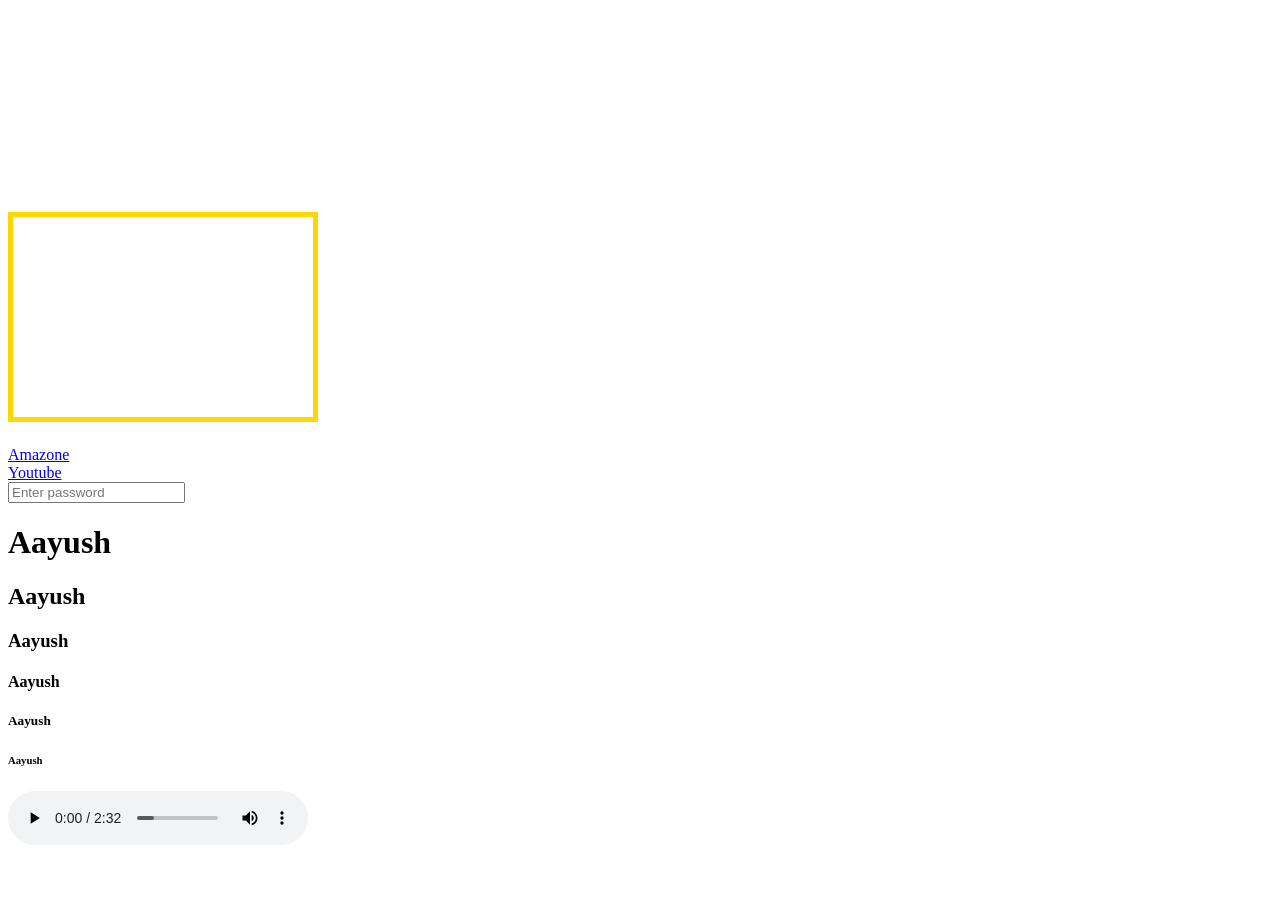
<file: day1/index.html>
<!DOCTYPE html>

<html>

<head>

    <style>

        .map
        {
            height: 200px;
            width: 300px;
        }

        .video
        {
            height: 200px;
            width: 300px;
            border: 5px solid gold
        }

    </style>

</head>

<body>

    <div>

        <iframe class = "map" src="https://www.google.com/maps/embed?pb=!1m14!1m12!1m3!1d28491.852061681362!2d75.8351654!3d26
        .792792799999997!2m3!1f0!2f0!3f0!3m2!1i1024!2i768!4f13.1!5e0!3m2!1sen!2sin!4v1789706855844!5m2!1sen!2sin" width="600" height="450" 
        style="border:0;" allowfullscreen="" loading="lazy" referrerpolicy="strict-origin-when-cross-origin"></iframe>

    </div>

    <div>
        <iframe class = "video" width="560" height="315" src="https://www.youtube.com/embed/bZxAKA69xqg?si=HbD8mLxQsSxewou8" title="YouTube video player" frameborder="0" allow="accelerometer; autoplay; clipboard-write; encrypted-media; gyroscope; picture-in-picture; web-share" referrerpolicy="strict-origin-when-cross-origin" allowfullscreen></iframe>
    </div>

    <div style = "margin-top: 20px;">

        <a href = "https://www.amazon.com/">Amazone</a>

        <br>

        <a href = "https://www.youtube.com/">Youtube</a>        

    </div>

    <div>

        <input type = "password" placeholder = "Enter password">

    </div>

    <h1>Aayush</h1>
    <h2>Aayush</h2>
    <h3>Aayush</h3>
    <h4>Aayush</h4>
    <h5>Aayush</h5>
    <h6>Aayush</h6>  
    
    <audio controls>

        <source src = "mickeyscat-moment-of-peace-mickeyscat-554494.mp3">

    </audio>

</body>

</html>
</file>
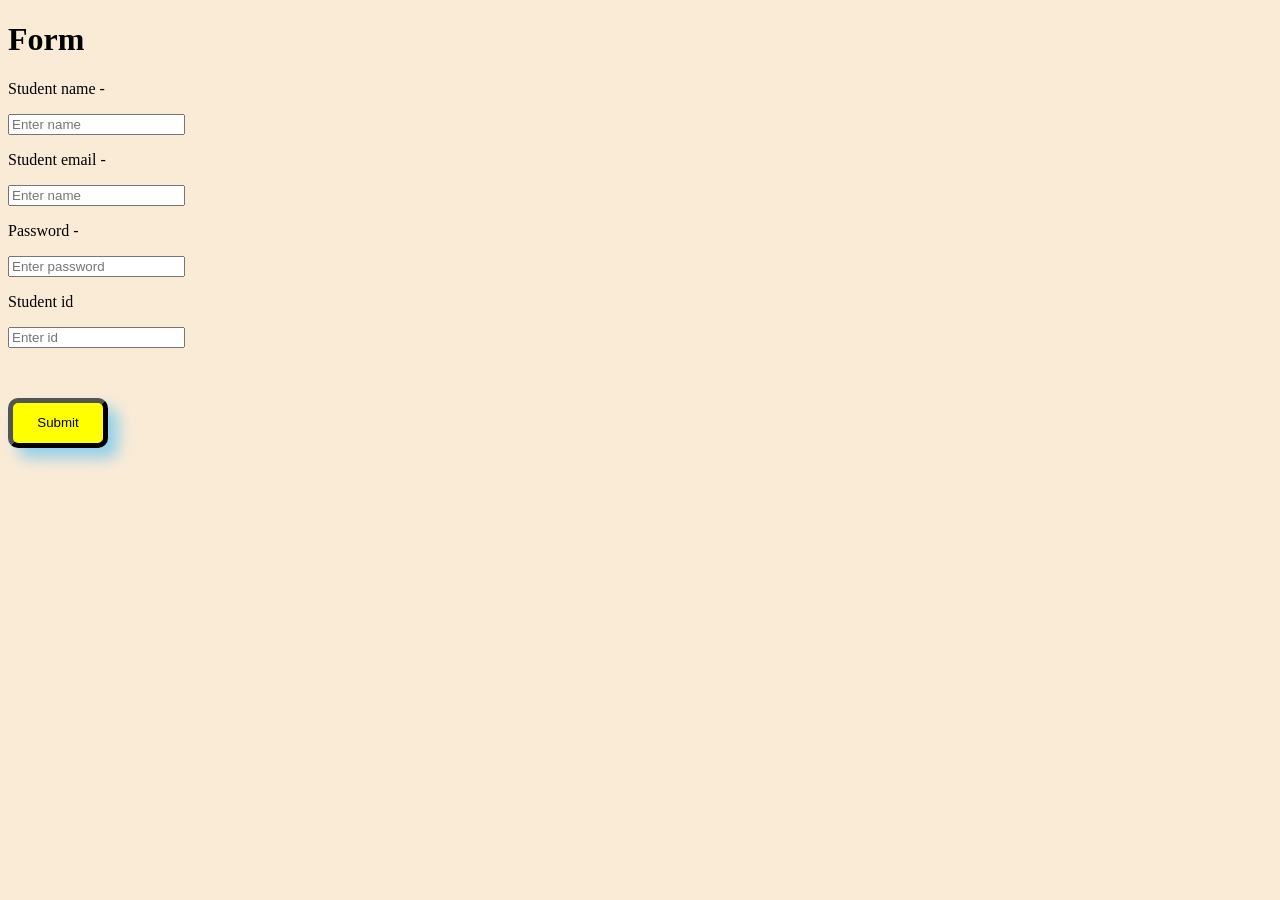
<file: day1/form.html>
<!DOCTYPE html>

<html>
    <head>

        <style>

            body
            {
                background-color: antiquewhite;
            }

            .submit
            {
                margin-top: 50px;
                height: 50px;
                width: 100px;
                background-color: yellow;
                color: black;
                border-radius: 10px;
                border-width: 5px;
                box-shadow: 10px 10px 15px rgb(144, 208, 233);
            }

        </style>

    </head>

    <body>

        <h1>Form</h1>

        <form action = "form-take.html">

            <p>Student name -</p>

            <input placeholder = "Enter name">

            <p>Student email -</p>

            <input type = "email" placeholder = "Enter name">

            <p>Password -</p>

            <input type = "password" placeholder = "Enter password">

            <p>Student id</p>

            <input type = "number" placeholder = "Enter id">

            <br>

            <button class = "submit">Submit</button>
        

        </form>

    </body>
</html>
</file>
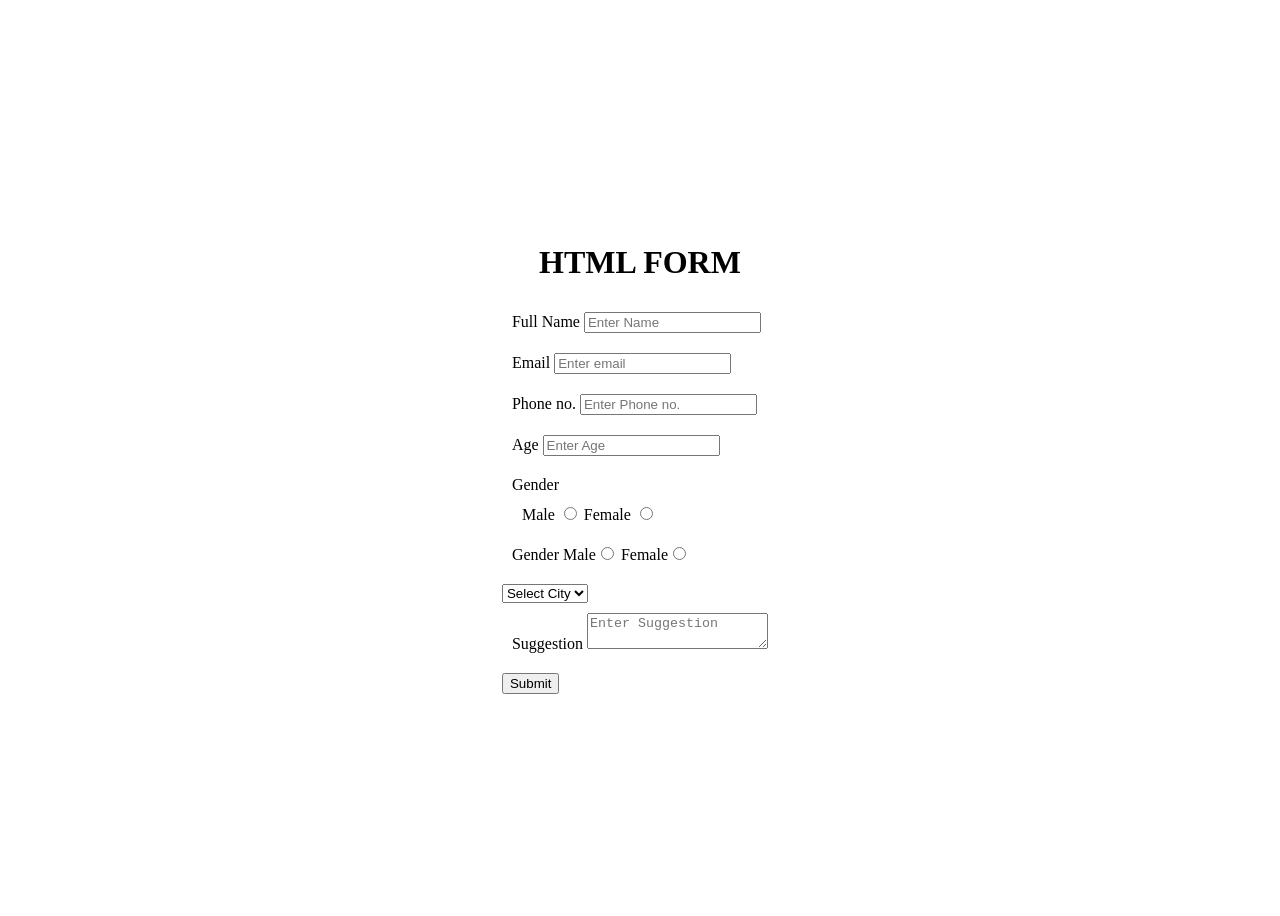
<file: day3/form.html>
<!DOCTYPE html>

<html lang="en">

<head>

    <meta charset="UTF-8">  <!--help to show text without this text will decript into binary -->

    <meta name="viewport" content="width=device-width, initial-scale=1.0">

    <title>Document</title>

    <link rel = "stylesheet" href = "form.css">

</head>

<body>

    <h1>HTML FORM</h1>

    <form action = "">

        <div>
            
            <label>Full Name </label>
    
            <input type = "text" placeholder = "Enter Name" required>

        </div>

        <div>

            <label>Email </label>
    
            <input type = "email" placeholder = "Enter email" required>

        </div>

        <div>

            <label>Phone no. </label>
    
            <input type = "tel" placeholder = "Enter Phone no." required>
            
        </div>

        <div>

            <label>Age </label>
    
            <input type = "number" placeholder = "Enter Age" required>
            
        </div>

        <div>

            <label>Gender </label>
            
            <div>

                <label>Male </label>
                <input type = "radio" name = "gender" required>

                <label>Female </label>
                <input type = "radio" name = "gender" required>

            </div>
            
        </div>

        <div>

            <label>Gender </label>
    
            Male<input type = "radio" name = "gender">

            Female<input type = "radio" name = "gender">
            
            </div>

                <select>

                    <option>Select City</option>
                    <option>Ajmer</option>
                    <option>Jaipur</option>
                    <option>Kota</option>
                    <option>Noida</option>
                    
                </select>

            <div>

            <label>Suggestion</label>

            <textarea placeholder = "Enter Suggestion" row = "2"></textarea>
            
        </div>

        <button type = "submit">Submit</button>

    </form>
    
</body>
</html>
</file>
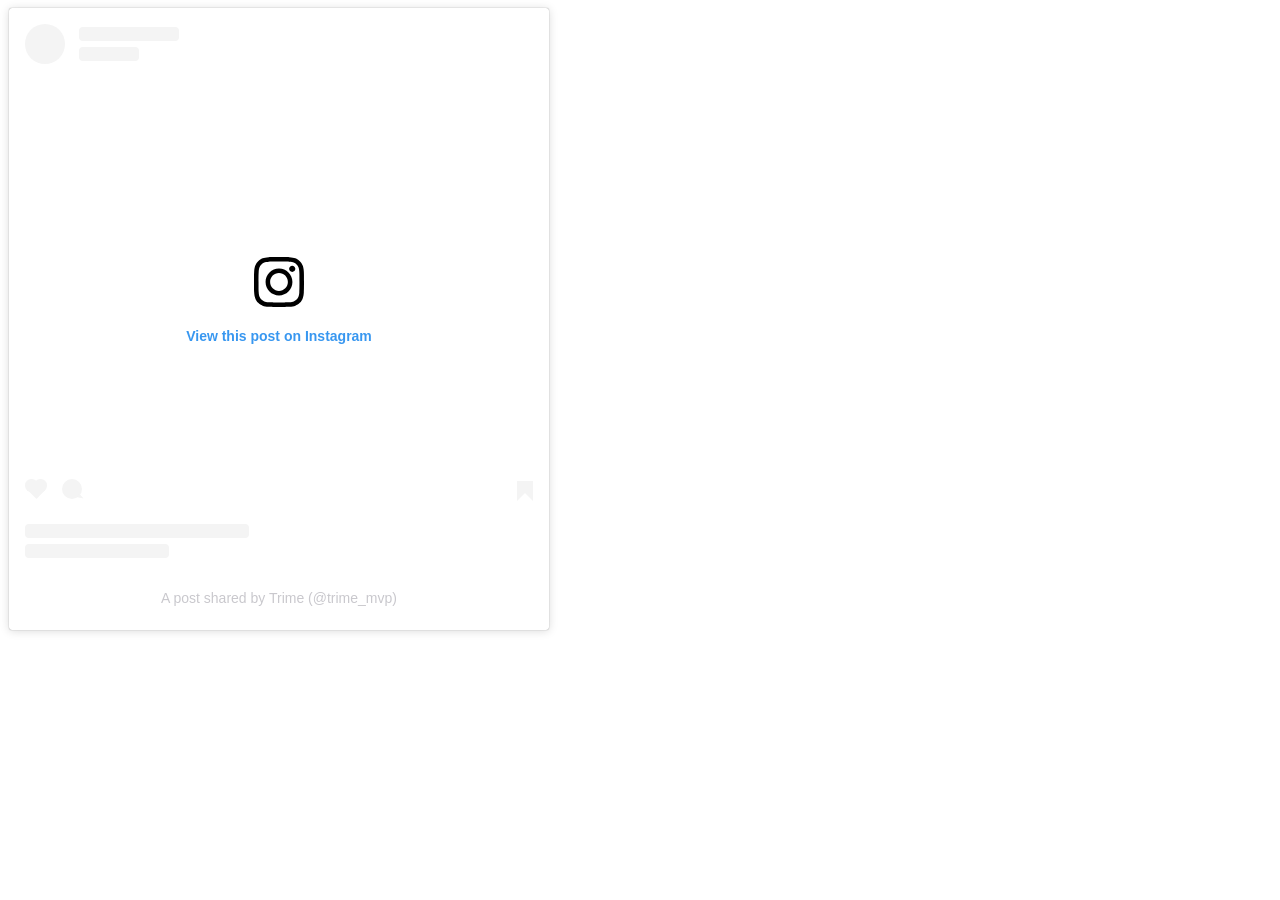
<file: day3/instagram.html>
<!DOCTYPE html>
<html lang="en">

<head>
    <meta charset="UTF-8">

    <meta name="viewport" content="width=device-width, initial-scale=1.0">

    <title>instagram.com</title>

    <link rel = "icon" href = "instagram-6338393_1280.png">

</head>

<body>

    <blockquote class="instagram-media" data-instgrm-captioned data-instgrm-permalink="https://www.instagram.com/p/Dd1fruhRMNa/?utm_source=ig_embed&amp;utm_campaign=loading" data-instgrm-version="14" style=" background:#FFF; border:0; border-radius:3px; box-shadow:0 0 1px 0 rgba(0,0,0,0.5),0 1px 10px 0 rgba(0,0,0,0.15); margin: 1px; max-width:540px; min-width:326px; padding:0; width:99.375%; width:-webkit-calc(100% - 2px); width:calc(100% - 2px);"><div style="padding:16px;"> <a href="https://www.instagram.com/p/Dd1fruhRMNa/?utm_source=ig_embed&amp;utm_campaign=loading" style=" background:#FFFFFF; line-height:0; padding:0 0; text-align:center; text-decoration:none; width:100%;" target="_blank"> <div style=" display: flex; flex-direction: row; align-items: center;"> <div style="background-color: #F4F4F4; border-radius: 50%; flex-grow: 0; height: 40px; margin-right: 14px; width: 40px;"></div> <div style="display: flex; flex-direction: column; flex-grow: 1; justify-content: center;"> <div style=" background-color: #F4F4F4; border-radius: 4px; flex-grow: 0; height: 14px; margin-bottom: 6px; width: 100px;"></div> <div style=" background-color: #F4F4F4; border-radius: 4px; flex-grow: 0; height: 14px; width: 60px;"></div></div></div><div style="padding: 19% 0;"></div> <div style="display:block; height:50px; margin:0 auto 12px; width:50px;"><svg width="50px" height="50px" viewBox="0 0 60 60" version="1.1" xmlns="https://www.w3.org/2000/svg" xmlns:xlink="https://www.w3.org/1999/xlink"><g stroke="none" stroke-width="1" fill="none" fill-rule="evenodd"><g transform="translate(-511.000000, -20.000000)" fill="#000000"><g><path d="M556.869,30.41 C554.814,30.41 553.148,32.076 553.148,34.131 C553.148,36.186 554.814,37.852 556.869,37.852 C558.924,37.852 560.59,36.186 560.59,34.131 C560.59,32.076 558.924,30.41 556.869,30.41 M541,60.657 C535.114,60.657 530.342,55.887 530.342,50 C530.342,44.114 535.114,39.342 541,39.342 C546.887,39.342 551.658,44.114 551.658,50 C551.658,55.887 546.887,60.657 541,60.657 M541,33.886 C532.1,33.886 524.886,41.1 524.886,50 C524.886,58.899 532.1,66.113 541,66.113 C549.9,66.113 557.115,58.899 557.115,50 C557.115,41.1 549.9,33.886 541,33.886 M565.378,62.101 C565.244,65.022 564.756,66.606 564.346,67.663 C563.803,69.06 563.154,70.057 562.106,71.106 C561.058,72.155 560.06,72.803 558.662,73.347 C557.607,73.757 556.021,74.244 553.102,74.378 C549.944,74.521 548.997,74.552 541,74.552 C533.003,74.552 532.056,74.521 528.898,74.378 C525.979,74.244 524.393,73.757 523.338,73.347 C521.94,72.803 520.942,72.155 519.894,71.106 C518.846,70.057 518.197,69.06 517.654,67.663 C517.244,66.606 516.755,65.022 516.623,62.101 C516.479,58.943 516.448,57.996 516.448,50 C516.448,42.003 516.479,41.056 516.623,37.899 C516.755,34.978 517.244,33.391 517.654,32.338 C518.197,30.938 518.846,29.942 519.894,28.894 C520.942,27.846 521.94,27.196 523.338,26.654 C524.393,26.244 525.979,25.756 528.898,25.623 C532.057,25.479 533.004,25.448 541,25.448 C548.997,25.448 549.943,25.479 553.102,25.623 C556.021,25.756 557.607,26.244 558.662,26.654 C560.06,27.196 561.058,27.846 562.106,28.894 C563.154,29.942 563.803,30.938 564.346,32.338 C564.756,33.391 565.244,34.978 565.378,37.899 C565.522,41.056 565.552,42.003 565.552,50 C565.552,57.996 565.522,58.943 565.378,62.101 M570.82,37.631 C570.674,34.438 570.167,32.258 569.425,30.349 C568.659,28.377 567.633,26.702 565.965,25.035 C564.297,23.368 562.623,22.342 560.652,21.575 C558.743,20.834 556.562,20.326 553.369,20.18 C550.169,20.033 549.148,20 541,20 C532.853,20 531.831,20.033 528.631,20.18 C525.438,20.326 523.257,20.834 521.349,21.575 C519.376,22.342 517.703,23.368 516.035,25.035 C514.368,26.702 513.342,28.377 512.574,30.349 C511.834,32.258 511.326,34.438 511.181,37.631 C511.035,40.831 511,41.851 511,50 C511,58.147 511.035,59.17 511.181,62.369 C511.326,65.562 511.834,67.743 512.574,69.651 C513.342,71.625 514.368,73.296 516.035,74.965 C517.703,76.634 519.376,77.658 521.349,78.425 C523.257,79.167 525.438,79.673 528.631,79.82 C531.831,79.965 532.853,80.001 541,80.001 C549.148,80.001 550.169,79.965 553.369,79.82 C556.562,79.673 558.743,79.167 560.652,78.425 C562.623,77.658 564.297,76.634 565.965,74.965 C567.633,73.296 568.659,71.625 569.425,69.651 C570.167,67.743 570.674,65.562 570.82,62.369 C570.966,59.17 571,58.147 571,50 C571,41.851 570.966,40.831 570.82,37.631"></path></g></g></g></svg></div><div style="padding-top: 8px;"> <div style=" color:#3897f0; font-family:Arial,sans-serif; font-size:14px; font-style:normal; font-weight:550; line-height:18px;">View this post on Instagram</div></div><div style="padding: 12.5% 0;"></div> <div style="display: flex; flex-direction: row; margin-bottom: 14px; align-items: center;"><div> <div style="background-color: #F4F4F4; border-radius: 50%; height: 12.5px; width: 12.5px; transform: translateX(0px) translateY(7px);"></div> <div style="background-color: #F4F4F4; height: 12.5px; transform: rotate(-45deg) translateX(3px) translateY(1px); width: 12.5px; flex-grow: 0; margin-right: 14px; margin-left: 2px;"></div> <div style="background-color: #F4F4F4; border-radius: 50%; height: 12.5px; width: 12.5px; transform: translateX(9px) translateY(-18px);"></div></div><div style="margin-left: 8px;"> <div style=" background-color: #F4F4F4; border-radius: 50%; flex-grow: 0; height: 20px; width: 20px;"></div> <div style=" width: 0; height: 0; border-top: 2px solid transparent; border-left: 6px solid #f4f4f4; border-bottom: 2px solid transparent; transform: translateX(16px) translateY(-4px) rotate(30deg)"></div></div><div style="margin-left: auto;"> <div style=" width: 0px; border-top: 8px solid #F4F4F4; border-right: 8px solid transparent; transform: translateY(16px);"></div> <div style=" background-color: #F4F4F4; flex-grow: 0; height: 12px; width: 16px; transform: translateY(-4px);"></div> <div style=" width: 0; height: 0; border-top: 8px solid #F4F4F4; border-left: 8px solid transparent; transform: translateY(-4px) translateX(8px);"></div></div></div> <div style="display: flex; flex-direction: column; flex-grow: 1; justify-content: center; margin-bottom: 24px;"> <div style=" background-color: #F4F4F4; border-radius: 4px; flex-grow: 0; height: 14px; margin-bottom: 6px; width: 224px;"></div> <div style=" background-color: #F4F4F4; border-radius: 4px; flex-grow: 0; height: 14px; width: 144px;"></div></div></a><p style=" color:#c9c8cd; font-family:Arial,sans-serif; font-size:14px; line-height:17px; margin-bottom:0; margin-top:8px; overflow:hidden; padding:8px 0 7px; text-align:center; text-overflow:ellipsis; white-space:nowrap;"><a href="https://www.instagram.com/p/Dd1fruhRMNa/?utm_source=ig_embed&amp;utm_campaign=loading" style=" color:#c9c8cd; font-family:Arial,sans-serif; font-size:14px; font-style:normal; font-weight:normal; line-height:17px; text-decoration:none;" target="_blank">A post shared by Trime (@trime_mvp)</a></p></div></blockquote>
<script async src="//www.instagram.com/embed.js"></script>

</body>

</html>
</file>
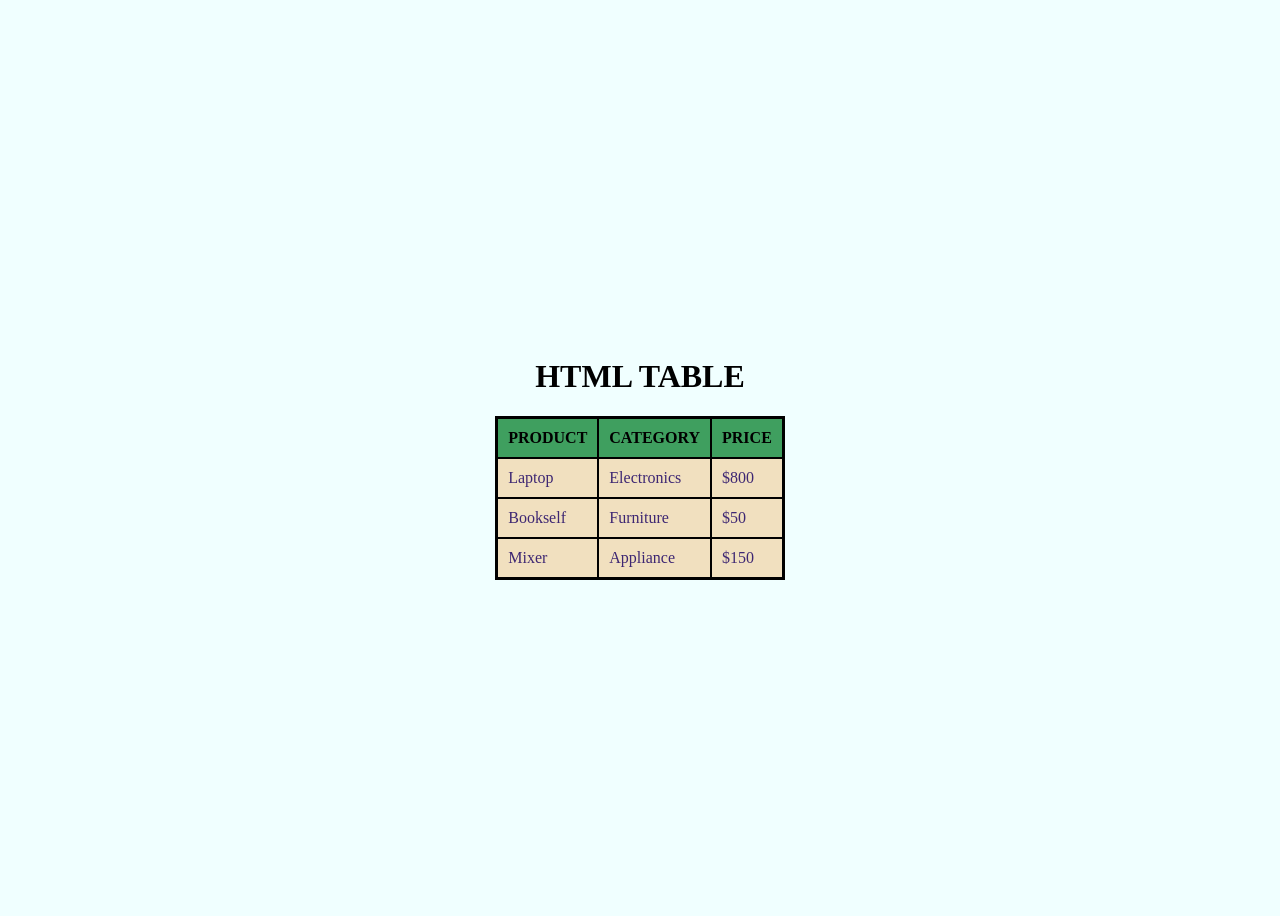
<file: day3/table1.html>
<!DOCTYPE html>

<html lang="en">

<head>

    <meta charset="UTF-8">

    <meta name="viewport" content="width=device-width, initial-scale=1.0">

    <title>Table.com</title>

    <style>

        body
        {
            height: 100vh;
            display: flex;
            align-items: center;
            justify-content: center;
            flex-direction: column;
            background-color: azure;
        }

        table
        {
            border: solid;
            border-radius: 10px;
            border-collapse: collapse;
        }

        th
        {
            padding: 10px;
            background-color: rgb(63, 159, 95);
            border: 2px solid black;
        }

        td
        {
            padding: 10px;
            background-color: rgb(241, 224, 191);
            color: rgb(62, 39, 115);
            border: 2px solid black;
        }


    </style>

</head>

<body>

    <h1>HTML TABLE</h1>

    <table border = "1">

        <!-- 1st row -->

        <tr>

            <th>PRODUCT</th>
            <th>CATEGORY</th>
            <th>PRICE</th>

        </tr>

        <!-- 2nd row -->

        <tr>

            <td>Laptop</td>
            <td>Electronics</td>
            <td>$800</td>

        </tr>

        <!-- 3rd row -->

        <tr>

            <td>Bookself</td>
            <td>Furniture</td>
            <td>$50</td>

        </tr>

        <!-- 4th row -->

        <tr>

            <td>Mixer</td>
            <td>Appliance</td>
            <td>$150</td>

        </tr>

    </table>
    
</body>

</html>
</file>
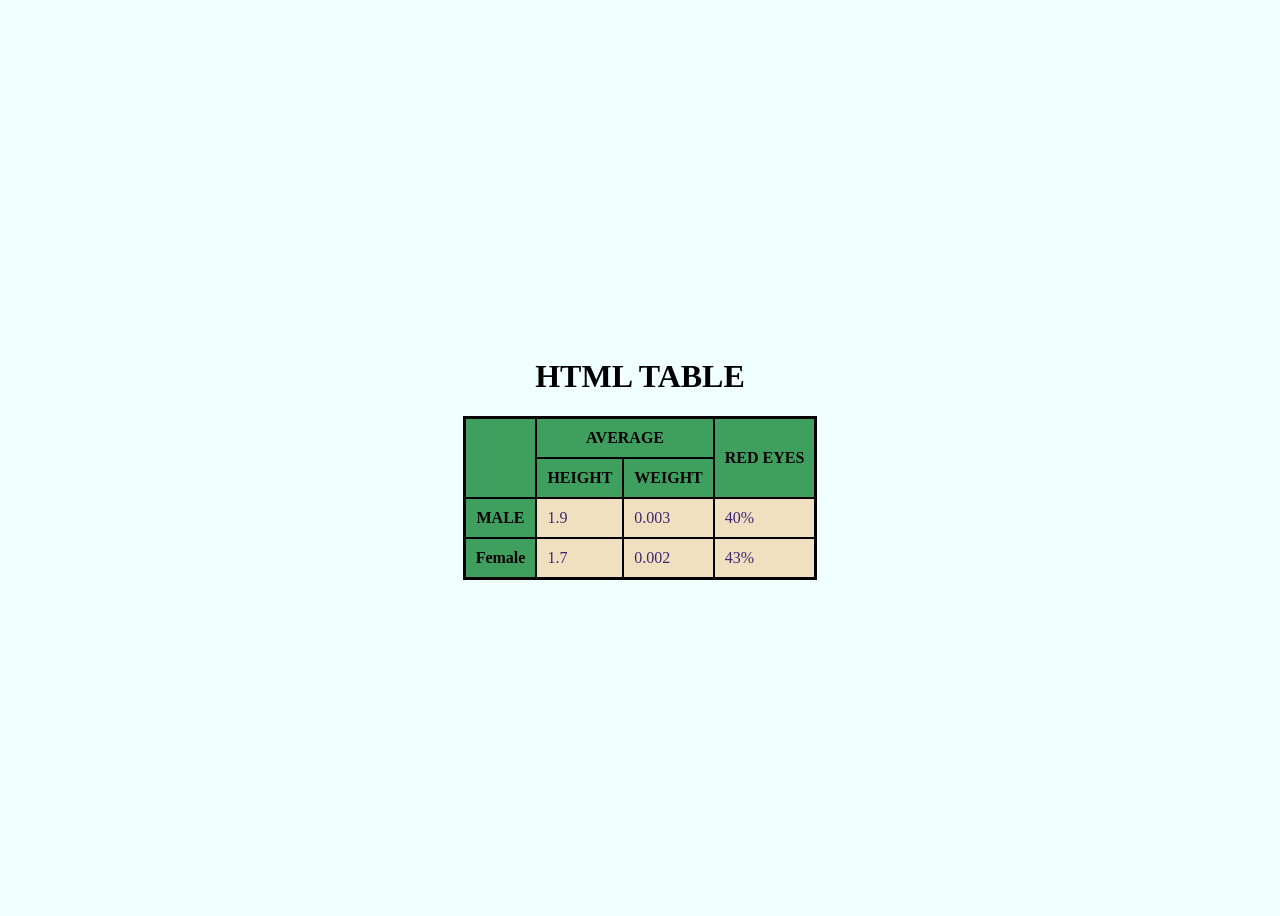
<file: day3/table2.html>
<!DOCTYPE html>

<html lang="en">

<head>

    <meta charset="UTF-8">

    <meta name="viewport" content="width=device-width, initial-scale=1.0">

    <title>Table.com</title>

    <style>

        body
        {
            height: 100vh;
            display: flex;
            align-items: center;
            justify-content: center;
            flex-direction: column;
            background-color: azure;
        }

        table
        {
            border: solid;
            border-radius: 10px;
            border-collapse: collapse;
        }

        th
        {
            padding: 10px;
            background-color: rgb(63, 159, 95);
            border: 2px solid black;
        }

        td
        {
            padding: 10px;
            background-color: rgb(241, 224, 191);
            color: rgb(62, 39, 115);
            border: 2px solid black;
        }


    </style>

</head>

<body>

    <h1>HTML TABLE</h1>

    <table border = "1">

        <!-- 1st row -->

        <tr>

            <th rowspan="2"></th>
            <th colspan="2">AVERAGE</th>
            <th rowspan="2">RED EYES</th>

        </tr>

        <!-- 2nd row -->

        <tr>

            <th>HEIGHT</th>
            <th>WEIGHT</th>
            
        </tr>

        <!-- 3rd row -->

        <tr>

            <th>MALE</th>
            <td>1.9</td>
            <td>0.003</td>
            <td>40%</td>

        </tr>

        <!-- 4th row -->

        <tr>

            <th>Female</th>
            <td>1.7</td>
            <td>0.002</td>
            <td>43%</td>

        </tr>

    </table>
    
</body>

</html>
</file>
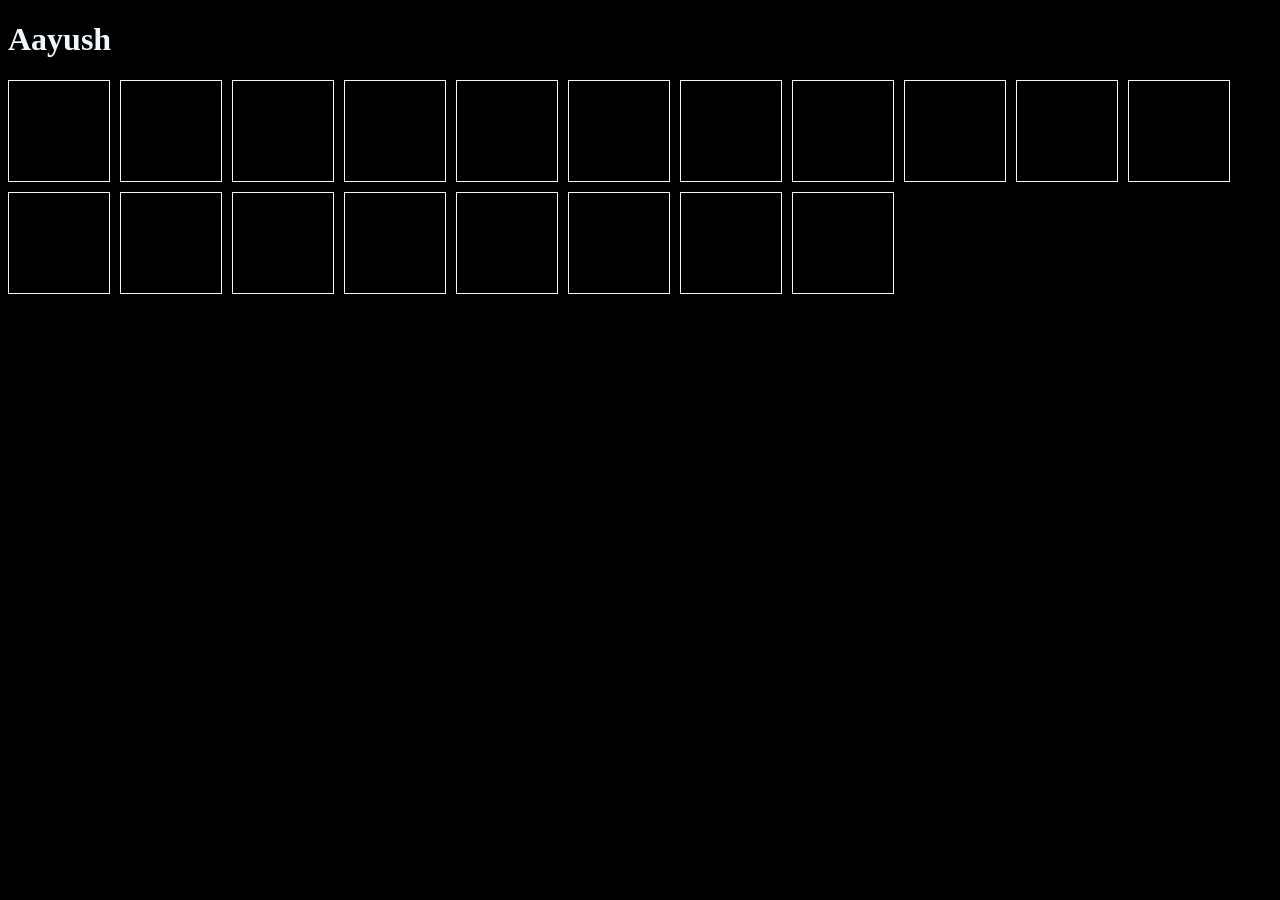
<file: day5/cw.html>
<!DOCTYPE html>
<html lang="en">

<head>

    <meta charset="UTF-8">

    <meta name="viewport" content="width=device-width, initial-scale=1.0">

    <title>Document</title>

    <link rel = "stylesheet" href = "cw.css">

</head>

<body>

    <h1>Aayush</h1>

    <div id = "main-box">
        
        <div id = "box"></div>

        <div class = "box"></div>
        <div class = "box"></div>
        <div class = "box"></div>
        <div class = "box"></div>
        <div class = "box"></div>
        <div class = "box"></div>
        <div class = "box"></div>
        <div class = "box"></div>
        <div class = "box"></div>
        <div class = "box"></div>
        <div class = "box"></div>
        <div class = "box"></div>
        <div class = "box"></div>
        <div class = "box"></div>
        <div class = "box"></div>
        <div class = "box"></div>
        <div class = "box"></div>
        <div class = "box"></div>
        
    </div>

</body>

</html>
</file>
<file: day3/form.css>
body
{
    height: 100vh;
    display: flex;
    justify-content: center;
    align-items: center;
    flex-direction: column;
}


div
{
    margin: 10px;
    margin-bottom: 20px;
    position: relative;
    align-items: center;
}
</file>
<file: day5/cw.css>
*{
    background-color: black;
    color: aliceblue;
}

#box
{
    height: 100px;
    width: 100px;
    border: 1px solid;
}

.box
{
    height: 100px;
    width: 100px;
    border: 1px solid;
}

#main-box
{
    display: flex;
    gap: 10px;
    flex-wrap: wrap;  /*allow us to send items in the next line when full length of page is consummed */
}
</file>
